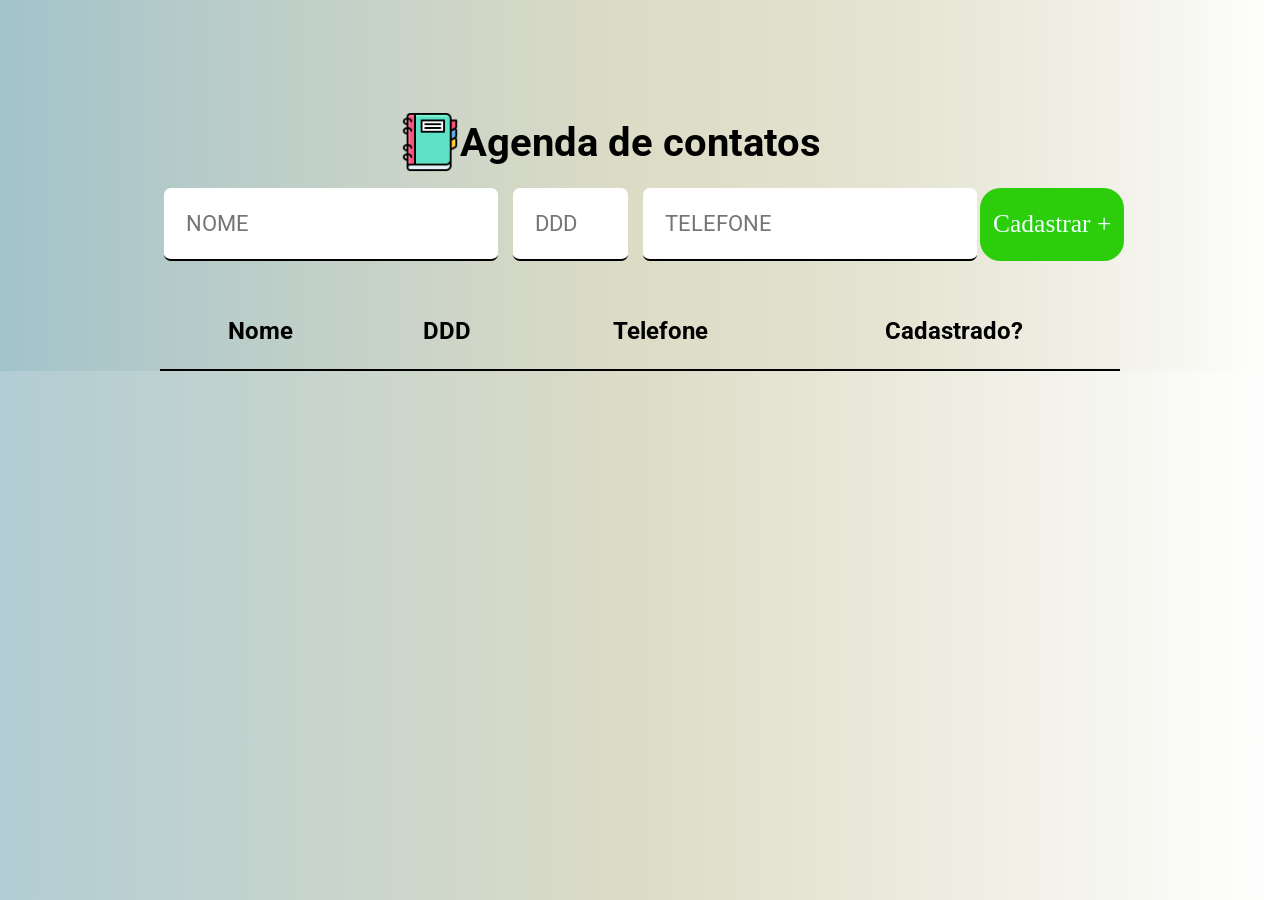
<file: index.html>
<!DOCTYPE html>
<html lang="pt-br">
<head>
    <meta charset="UTF-8">
    <meta name="viewport" content="width=device-width, initial-scale=1.0">
    <title>Calculadora de medias</title>
    <link rel="preconnect" href="https://fonts.googleapis.com">
    <link rel="preconnect" href="https://fonts.gstatic.com" crossorigin>
    <link href="https://fonts.googleapis.com/css2?family=Oswald:wght@200..700&family=Roboto:ital,wght@0,100;0,300;0,400;0,500;0,700;0,900;1,100;1,300;1,400;1,500;1,700;1,900&display=swap" rel="stylesheet">
    <link rel="stylesheet" href="./index.css">
</head>
<body>
    <div class="conteiner">
        <header>
            <img src="./imagens/agenda.png" alt="capelo de diploma">
            <h1>Agenda de contatos</h1>         
  </header>
 <form id="form-Atividade">
 <input type="text"   id="Nome-do-contato" required placeholder="NOME"/>
 <input type="number" id="DDD" required placeholder="DDD" required placeholder="DDD" MIN="1" MAX="99"/>
 <input type="text" id="Numero-do-contato" required placeholder="TELEFONE" maxlength="14"/>
 <button type="submit"> Cadastrar + </button>
        </form>
        <table cellspacing="0">
            <thead>
                <tr>
                <th>Nome</th>
                <TH>DDD</TH>
                <th>Telefone</th>
                <th>Cadastrado?</th>
                </tr>
            </thead>
          <tbody>
         </tbody>
       </table>
      </div>  
    <script src="./index.js"></script>
</body> 
</html>
</file>
<file: index.css>
/*===========(reseta as configurações iniciais padrão do site)=====================*/
*{
    margin: 0;
    padding: 0;
    box-sizing: border-box;
    font-family: "Roboto", sans-serif;
}
/*=================================================================================*/
/*                                     ||
/*                                     ||
/*                                     ||
/*                                     ||
/*===================( Parte principai do corpo do codigo)======================== */
body{
    background: linear-gradient(90deg, rgba(158, 192, 201, 0.795), rgb(221, 220, 198), rgba(255, 255, 255, 0.342));
    padding-top: 7em;   
}

html{
    background: linear-gradient(90deg, rgba(158, 192, 201, 0.795), rgb(221, 220, 198), rgba(255, 255, 255, 0.342));
}


header{
    display:flex;
    align-items: center;
    margin-bottom: 1em;
   padding-left: 15em;
}

header img{
    height: 60px;
    
}

header h1{
    font-size: 40px;
    font-weight: bolder;
}
/*======================================================================== */
/*                                     ||
/*                                     ||
/*                                     ||
/*                                     ||
/*                                     ||
/*====================(tudo sobre os inputs ou area de escrita============*/
.conteiner{
   max-width: 960px;
   width: 100%;
   margin: 0 auto;
}

form{

    display: flex;
    width: 100%;
    justify-content: space-between;
    margin-bottom: 2em;
    margin-left: 4px;  
}

#DDD{
    margin-left: 0.5em; 
}

#Numero-do-contato{
    margin-left: 0.5em; 
}

form input{
    font-size: 1.4em;
    background-color: rgb(255, 255, 255);
    border: none;
    border-bottom: solid 2px #000;
    padding: 1em;
    border-radius: 0.3em;
}
/*======================================================================== */
/*                                     ||
/*                                     ||
/*                                     ||
/*                                     ||
/*                                     ||
/*======================(parte do botão)================================= */
form button{
    background-color: rgb(44, 206, 12);
    color: azure;
    font-size: 1.59em;
    font-family: bold;
    border: none;
    cursor:  pointer;
    padding: 0.5em;
    border-radius: 0.8em;
}

button:hover {
    background-color: rgb(15, 211, 185);
}
/*======================================================================== */
/*                                     ||
/*                                     ||
/*                                     ||
/*                                     ||
/*                                     ||
/*==========================(Tudo sobre a tabela)============================= */
table{
    width: 100%;
}

table th{
    border-bottom: 2px solid #000;
    padding: 1em;
    font-size: 24px;
    font-weight: bold;
}

table td{
    padding: 0.3em 0;
    text-align: center;
    font-size: 1.5em;
    border-bottom: 1px solid rgba(0,0,0,0.2);
}

table td img{
    height: 60px;
}

.aprovado{
    background-color:rgb(11, 216, 28);
}

.reprovado{
    background-color:rgb(216, 11, 11);
}
/*======================================================================== */
</file>
<file: estilo.css>
/*===========(reseta as configurações iniciais padrão do site)=====================*/
*{
    margin: 0;
    padding: 0;
    box-sizing: border-box;
    font-family: "Roboto", sans-serif;
}
/*=================================================================================*/
/*                                     ||
/*                                     ||
/*                                     ||
/*                                     ||
/*===================( Parte principai do corpo do codigo)======================== */
body{
    background: linear-gradient(90deg, rgba(158, 192, 201, 0.795), rgb(221, 220, 198), rgba(255, 255, 255, 0.342));
    padding-top: 7em;   
}

html{
    background: linear-gradient(90deg, rgba(158, 192, 201, 0.795), rgb(221, 220, 198), rgba(255, 255, 255, 0.342));
}


header{
    display:flex;
    align-items: center;
    margin-bottom: 1em;
   padding-left: 15em;
}

header img{
    height: 60px;
    
}

header h1{
    font-size: 40px;
    font-weight: bolder;
}
/*======================================================================== */
/*                                     ||
/*                                     ||
/*                                     ||
/*                                     ||
/*                                     ||
/*====================(tudo sobre os inputs ou area de escrita============*/
.conteiner{
   max-width: 960px;
   width: 100%;
   margin: 0 auto;
}

form{

    display: flex;
    width: 100%;
    justify-content: space-between;
    margin-bottom: 2em;
    margin-left: 4px;  
}

#DDD{
    margin-left: 0.5em; 
}

#Numero-do-contato{
    margin-left: 0.5em; 
}

form input{
    font-size: 1.4em;
    background-color: rgb(255, 255, 255);
    border: none;
    border-bottom: solid 2px #000;
    padding: 1em;
    border-radius: 0.3em;
}
/*======================================================================== */
/*                                     ||
/*                                     ||
/*                                     ||
/*                                     ||
/*                                     ||
/*======================(parte do botão)================================= */
form button{
    background-color: rgb(44, 206, 12);
    color: azure;
    font-size: 1.59em;
    font-family: bold;
    border: none;
    cursor:  pointer;
    padding: 0.5em;
    border-radius: 0.8em;
}

button:hover {
    background-color: rgb(15, 211, 185);
}
/*======================================================================== */
/*                                     ||
/*                                     ||
/*                                     ||
/*                                     ||
/*                                     ||
/*==========================(Tudo sobre a tabela)============================= */
table{
    width: 100%;
}

table th{
    border-bottom: 2px solid #000;
    padding: 1em;
    font-size: 24px;
    font-weight: bold;
}

table td{
    padding: 0.3em 0;
    text-align: center;
    font-size: 1.5em;
    border-bottom: 1px solid rgba(0,0,0,0.2);
}

table td img{
    height: 60px;
}

.aprovado{
    background-color:rgb(11, 216, 28);
}

.reprovado{
    background-color:rgb(216, 11, 11);
}
/*======================================================================== */
</file>
